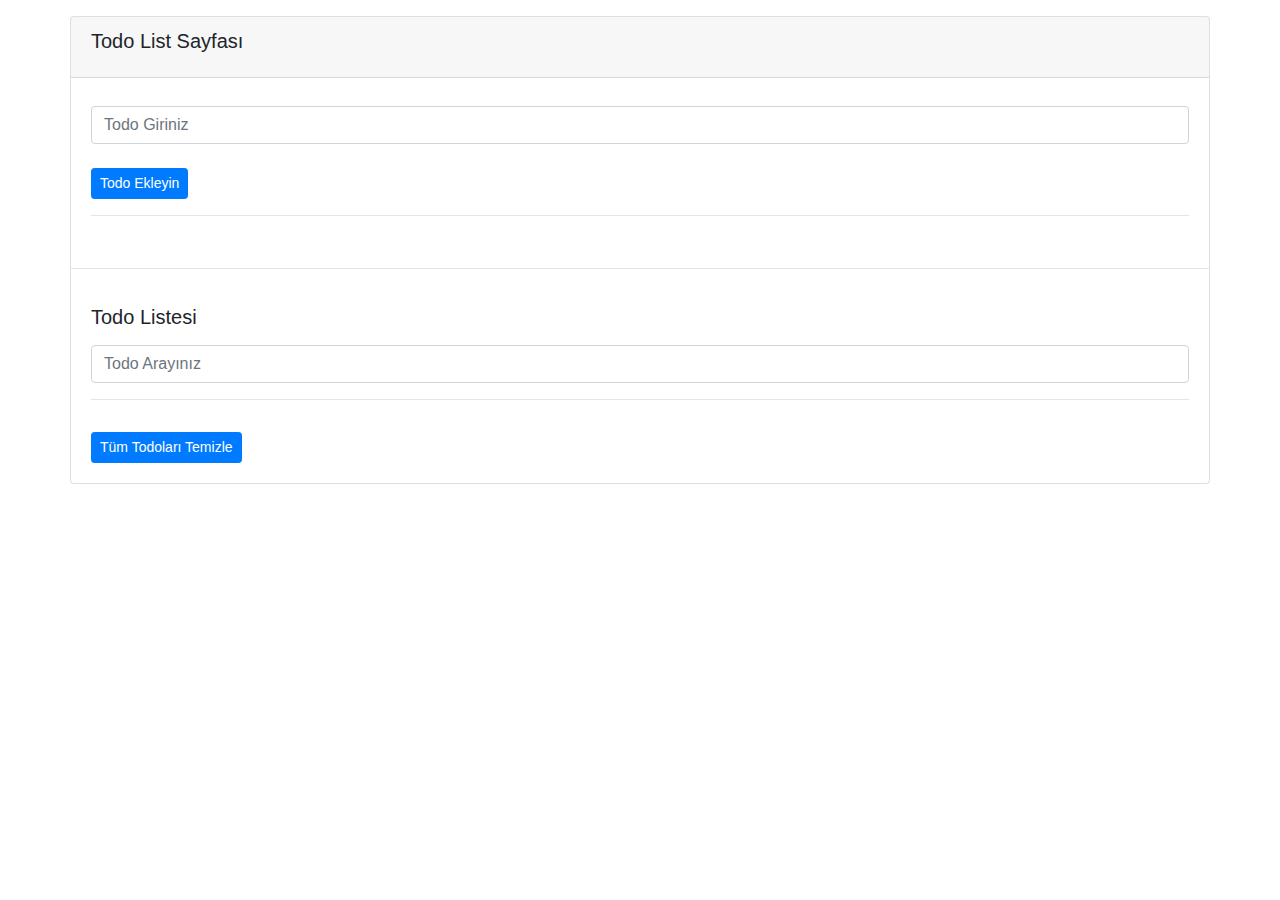
<file: TODO list/index.html>
<!DOCTYPE html>
<html lang="en">

<head>
    <meta charset="UTF-8">
    <meta http-equiv="X-UA-Compatible" content="IE=edge">
    <meta name="viewport" content="width=device-width, initial-scale=1.0">
    <link rel="stylesheet" href="https://stackpath.bootstrapcdn.com/font-awesome/4.7.0/css/font-awesome.min.css">
    <link rel="stylesheet" href="https://maxcdn.bootstrapcdn.com/bootstrap/4.0.0/css/bootstrap.min.css"
        integrity="sha384-Gn5384xqQ1aoWXA+058RXPxPg6fy4IWvTNh0E263XmFcJlSAwiGgFAW/dAiS6JXm" crossorigin="anonymous">

    <title>İnput Eventlari</title>
</head>

<body>

    <div class="container" >
        <div class="row">
            <div class="card w-100 mt-3">
                <div class="card-header">
                    <h5 class="card-title">Todo List Sayfası </h5>
                </div>
                <div class="card-body">
                    <form id="todoAddForm" class="mt-2">
                        <input type="text" class="form-control mt-2" id="todoName" aria-describedby="todo"
                            placeholder="Todo Giriniz">

                        <button id="todoAddButton" type="submit" class="btn btn-primary mt-4 btn-sm">
                            Todo Ekleyin</button>
                    </form>
                   
                    <hr>

                </div>

                <hr />

                <div class="card-body">
                    <h5 class="card-title">Todo Listesi</h5>
                    <form name="form2" id="todoListForm">
                        <input id="todoSearch" type="text" class="form-control mt-3" placeholder="Todo Arayınız">
                        <hr />
                    </form>

                    <ul class="list-group">
                        <!--
                        <li class="list-group-item d-flex justify-content-between">Todo 1
                            <a href="#" class="delete-item">
                                <i class="fa fa-remove"></i>
                            </a>
                        </li>
                    -->
                      </ul>

                        <a href="#" id="clearButton" class="btn btn-primary btn-sm mt-3">Tüm Todoları Temizle</a>
                </div>
            </div>
        </div>
    </div>



    <script src="https://code.jquery.com/jquery-3.2.1.slim.min.js"
        integrity="sha384-KJ3o2DKtIkvYIK3UENzmM7KCkRr/rE9/Qpg6aAZGJwFDMVNA/GpGFF93hXpG5KkN"
        crossorigin="anonymous"></script>
    <script src="https://cdnjs.cloudflare.com/ajax/libs/popper.js/1.12.9/umd/popper.min.js"
        integrity="sha384-ApNbgh9B+Y1QKtv3Rn7W3mgPxhU9K/ScQsAP7hUibX39j7fakFPskvXusvfa0b4Q"
        crossorigin="anonymous"></script>
    <script src="https://maxcdn.bootstrapcdn.com/bootstrap/4.0.0/js/bootstrap.min.js"
        integrity="sha384-JZR6Spejh4U02d8jOt6vLEHfe/JQGiRRSQQxSfFWpi1MquVdAyjUar5+76PVCmYl"
        crossorigin="anonymous"></script>
    <script src="script.js"></script>
</body>

</html>
</file>
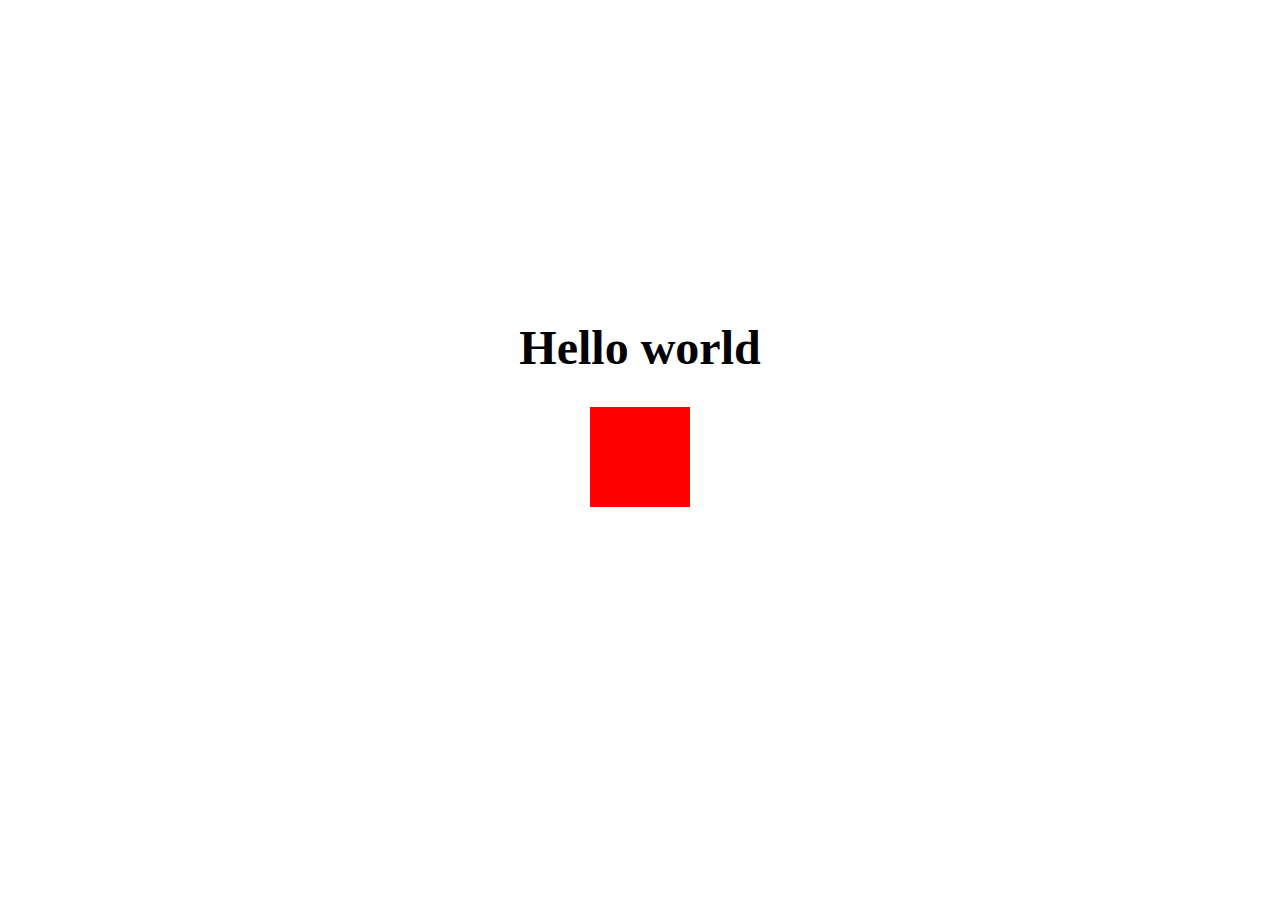
<file: lesson 13/animation.html>
<!DOCTYPE html>
<html lang="en">
<head>
    <meta charset="UTF-8">
    <meta http-equiv="X-UA-Compatible" content="IE=edge">
    <meta name="viewport" content="width=device-width, initial-scale=1.0">
    <title>Document</title>
    <link rel="stylesheet" href="animation.css">
</head>
<body>
    <h1> Hello world</h1>
    <div></div>
</body>
</html>
</file>
<file: lesson 13/animation.css>
*{
    box-sizing: border-box;
}

html, body {
    margin: 0;
    padding: 0;
}
h1{
    font-size: 3rem;
/* animation: goup 1s ease-in 0.1s infinite forwards normal; */
margin-top: 20rem;
text-align: center;
/* 
animation-name: scale, spin ;
animation-duration: 3s;
animation-timing-function: linear;
animation-iteration-count: infinite;
animation-direction: alternate;
animation-fill-mode: forwards;
transform-origin: center; */

}

div{
    width: 100px;
    height: 100px;
    background-color: red;
    margin: 0 auto;
    animation: goup 1s 0s 1, spinScale  3s 1s ;
animation-duration: 3s;
animation-timing-function: linear;
animation-iteration-count: infinite;
animation-direction: normal;
animation-fill-mode: both;
transform-origin: center;
}

@keyframes goup {
    from {
        opacity: 0;
        transform: translateY(0);
    }
    to{
        opacity: 1;
        transform: translateY(-100%);
    }
    
}

@keyframes spinScale{
    0%,
     100%{
        transform: rotate(0deg) scale(1);
    }
    50%{
        transform: rotate(360deg) scale(1.5);
    }

}
/* @keyframes scale{
    from{
        transform: scale(0.5),;
    }
    to{
        transform: scale(2.5);
    }

} */
</file>
